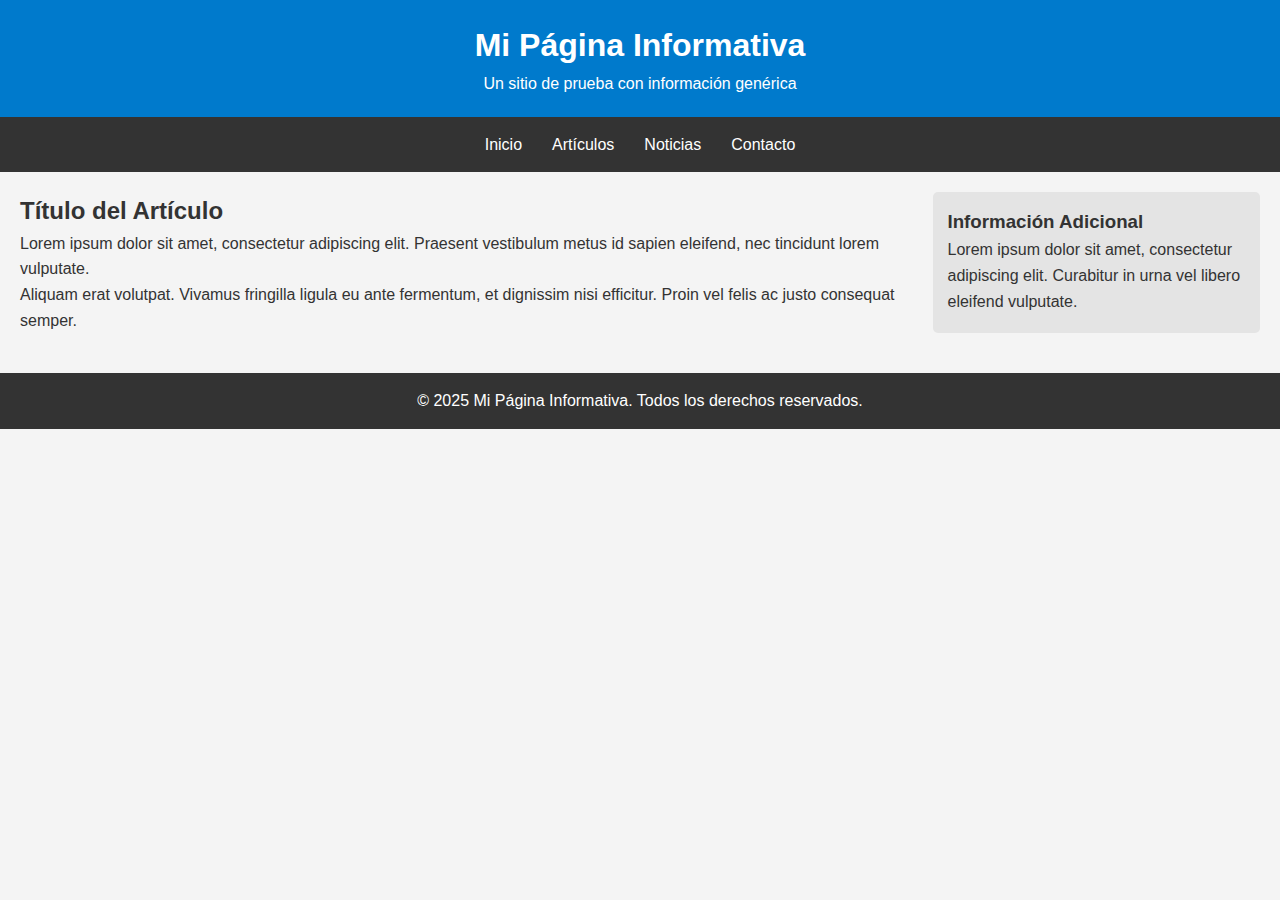
<file: index.html>
<!DOCTYPE html>
<html lang="es">
<head>
  <meta charset="UTF-8">
  <meta name="viewport" content="width=device-width, initial-scale=1.0">
  <title>Página Informativa</title>
  <link rel="stylesheet" href="estilos.css">
</head>
<body>
  <header>
    <h1>Mi Página Informativa</h1>
    <p>Un sitio de prueba con información genérica</p>
  </header>

  <nav>
    <ul>
      <li><a href="#">Inicio</a></li>
      <li><a href="#">Artículos</a></li>
      <li><a href="#">Noticias</a></li>
      <li><a href="#">Contacto</a></li>
    </ul>
  </nav>

  <main>
    <section>
      <h2>Título del Artículo</h2>
      <p>Lorem ipsum dolor sit amet, consectetur adipiscing elit. Praesent vestibulum metus id sapien eleifend, nec tincidunt lorem vulputate.</p>
      <p>Aliquam erat volutpat. Vivamus fringilla ligula eu ante fermentum, et dignissim nisi efficitur. Proin vel felis ac justo consequat semper.</p>
    </section>

    <aside>
      <h3>Información Adicional</h3>
      <p>Lorem ipsum dolor sit amet, consectetur adipiscing elit. Curabitur in urna vel libero eleifend vulputate.</p>
    </aside>
  </main>

  <footer>
    <p>&copy; 2025 Mi Página Informativa. Todos los derechos reservados.</p>
  </footer>
</body>
</html>
</file>
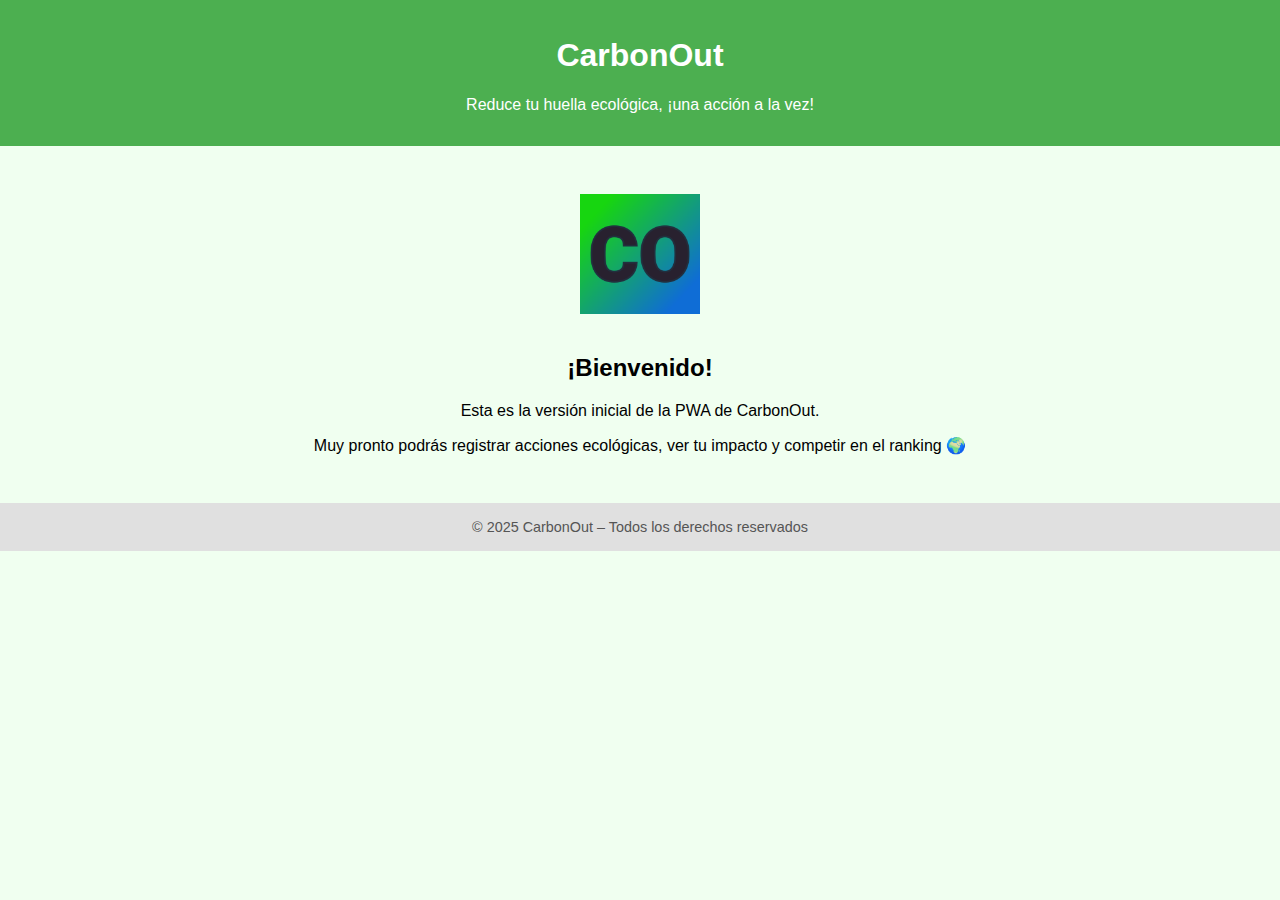
<file: CarbonOut/index.html>
<!DOCTYPE html>
<html lang="es">
<head>
  <meta charset="UTF-8" />
  <meta name="viewport" content="width=device-width, initial-scale=1.0" />
  <meta name="theme-color" content="#4CAF50" />
  <title>CarbonOut – Reduce tu Huella</title>

  <!-- Manifest -->
  <link rel="manifest" href="manifest.json" />
  
  <!-- Iconos  -->
  <link rel="icon" type="image/png" sizes="192x192" href="icons/logo-192.png">
  <link rel="apple-touch-icon" sizes="512x512" href="icons/logo-512.png">

  <!-- Styles -->
  <link rel="stylesheet" href="styles.css" />
</head>
<body>

  <header>
    <h1>CarbonOut</h1>
    <p>Reduce tu huella ecológica, ¡una acción a la vez!</p>
  </header>

  <main>
    <img src="icons/logo-192.png" alt="Ícono de CarbonOut" class="icon" />
    <h2>¡Bienvenido!</h2>
    <p>Esta es la versión inicial de la PWA de CarbonOut.</p>
    <p>Muy pronto podrás registrar acciones ecológicas, ver tu impacto y competir en el ranking 🌍</p>
  </main>

  <footer>
    &copy; 2025 CarbonOut – Todos los derechos reservados
  </footer>

  <!-- Registro del Service Worker -->
  <script>
    if ('serviceWorker' in navigator) {
      navigator.serviceWorker.register('service-worker.js')
        .then(reg => console.log('✅ Service Worker registrado', reg))
        .catch(err => console.error('❌ Error al registrar el Service Worker', err));
    }
  </script>

</body>
</html>
</file>
<file: estilos.css>
* {
  margin: 0;
  padding: 0;
  box-sizing: border-box;
}

body {
  font-family: Arial, sans-serif;
  line-height: 1.6;
  background-color: #f4f4f4;
  color: #333;
}

header {
  background-color: #007acc;
  color: #fff;
  padding: 20px;
  text-align: center;
}

nav {
  background-color: #333;
}

nav ul {
  display: flex;
  list-style: none;
  justify-content: center;
}

nav ul li {
  margin: 0 15px;
}

nav ul li a {
  color: #fff;
  text-decoration: none;
  padding: 15px 0;
  display: block;
}

nav ul li a:hover {
  background-color: #555;
}

main {
  display: flex;
  padding: 20px;
}

section {
  flex: 3;
  padding-right: 20px;
}

aside {
  flex: 1;
  background-color: #e4e4e4;
  padding: 15px;
  border-radius: 5px;
}

footer {
  background-color: #333;
  color: #fff;
  text-align: center;
  padding: 15px;
  margin-top: 20px;
}
</file>
<file: CarbonOut/styles.css>
/* Estilos generales para CarbonOut */

body {
  font-family: Arial, sans-serif;
  background-color: #f0fff0;
  margin: 0;
  padding: 0;
  text-align: center;
}

header {
  background-color: #4CAF50;
  color: white;
  padding: 1rem;
}

main {
  padding: 2rem;
}

img.icon {
  width: 120px;
  margin: 1rem auto;
}

footer {
  background-color: #e0e0e0;
  padding: 1rem;
  font-size: 0.9rem;
  color: #555;
}
</file>
